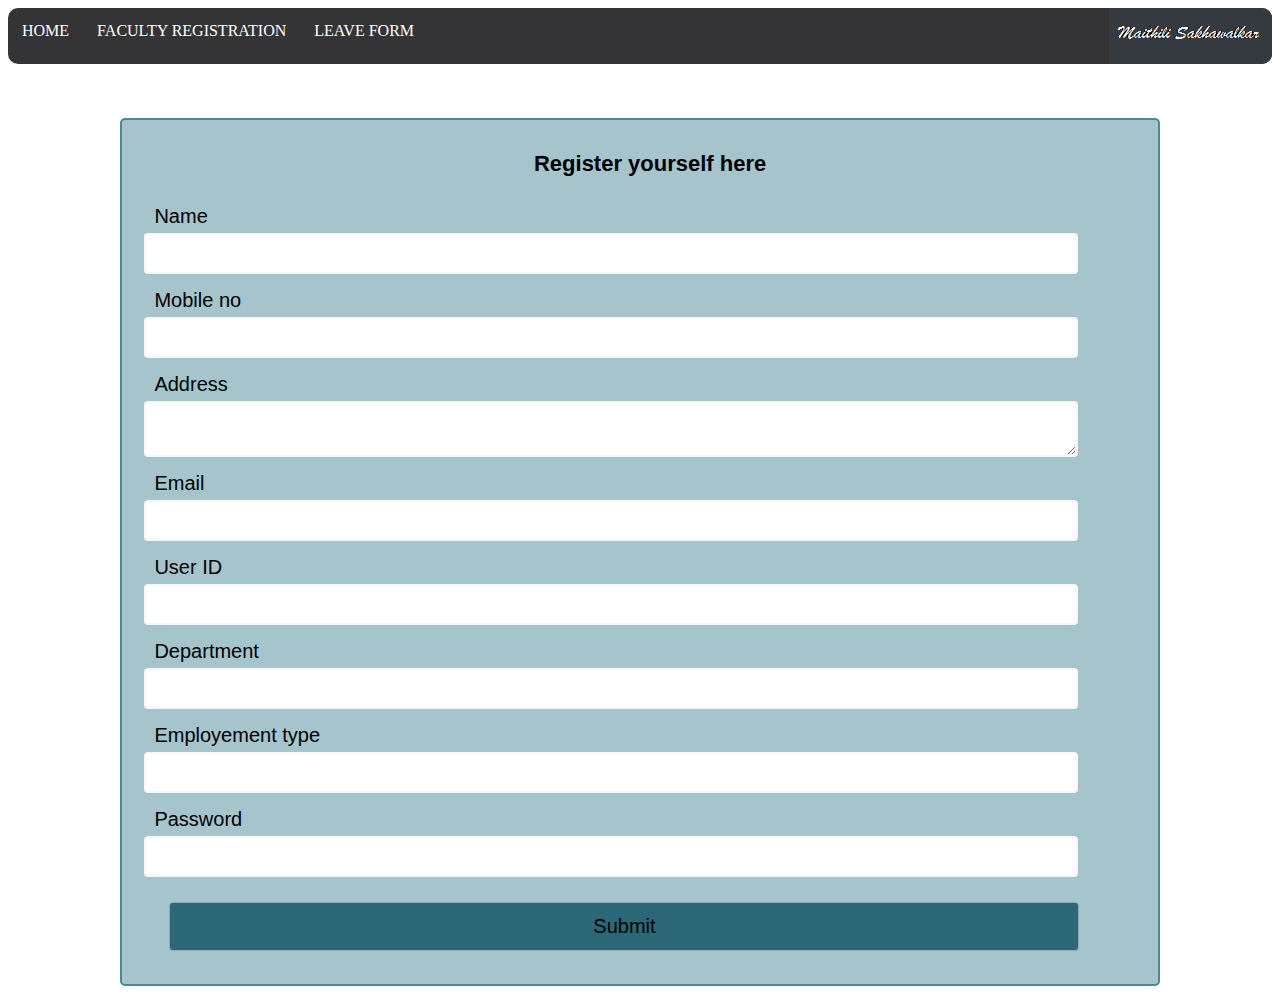
<file: faculty_registration.html>
<!DOCTYPE html>
<html lang="en">
<head>
    <meta charset="UTF-8">
    <meta http-equiv="X-UA-Compatible" content="IE=edge">
    <meta name="viewport" content="width=device-width, initial-scale=1.0">
    <link rel="stylesheet" type="text/css" href="styles.css">
    <title>Faculty Registration</title>
</head>
<body>
    <!-- Navbar -->
    <nav class="topnav" id="dropdownClick">
        <img style="float: right;" src="Logo2.png">
        <li><a href="index.html">Home</a></li>
        <li><a href="#">Faculty Registration</a></li>
        <li><a href="leave.html">Leave form</a></li>

        <li class="dropdownIcon"><a href="javascript:void(0);" onclick="dropdownMenu()">&#9776;</a></li> 
    </nav>

<br>
<br>
<br>
    <section class="section1">
        
        <div class="form-container">
            <div class="form-header">
                <h2>Register yourself here</h2>
            </div>
       
        <div>
            <form class="form" id="form">
                <div class="form-item " >
                    <label>Name</label>
                    <input type="text" id="name">
                </div>
                
                    <div class="form-item " >
                        <label>Mobile no</label>
                        <input type="text" id="contact_no">
                    
                </div>

                <div class="form-item">
                    <label>Address</label>
                    <textarea id="Address">
                        </textarea>
                    
                    
                </div>
                <div class="form-item ">
                    <label>Email</label>
                    <input type="email" id="email">
                   
                    
                </div>
                <div class="form-item " >
                    <label>User ID</label>
                    <input type="text" id="user_id">
                
            </div>

            <div class="form-item " >
                <label>Department</label>
                <input type="text" id="dept">
            
        </div>

        <div class="form-item " >
            <label>Employement type</label>
            <input type="text" id="type">
        
    </div>

    <div class="form-item " >
        <label>Password</label>
        <input type="password" id="password">
    
</div>
               
                <button type="submit" onclick="myFunction()">Submit</button>
            </form>
            </div>
        </div>

        <script>
            function myFunction() {
              alert("Registered successfully");
            }
            </script>
</body>
</html>
</file>
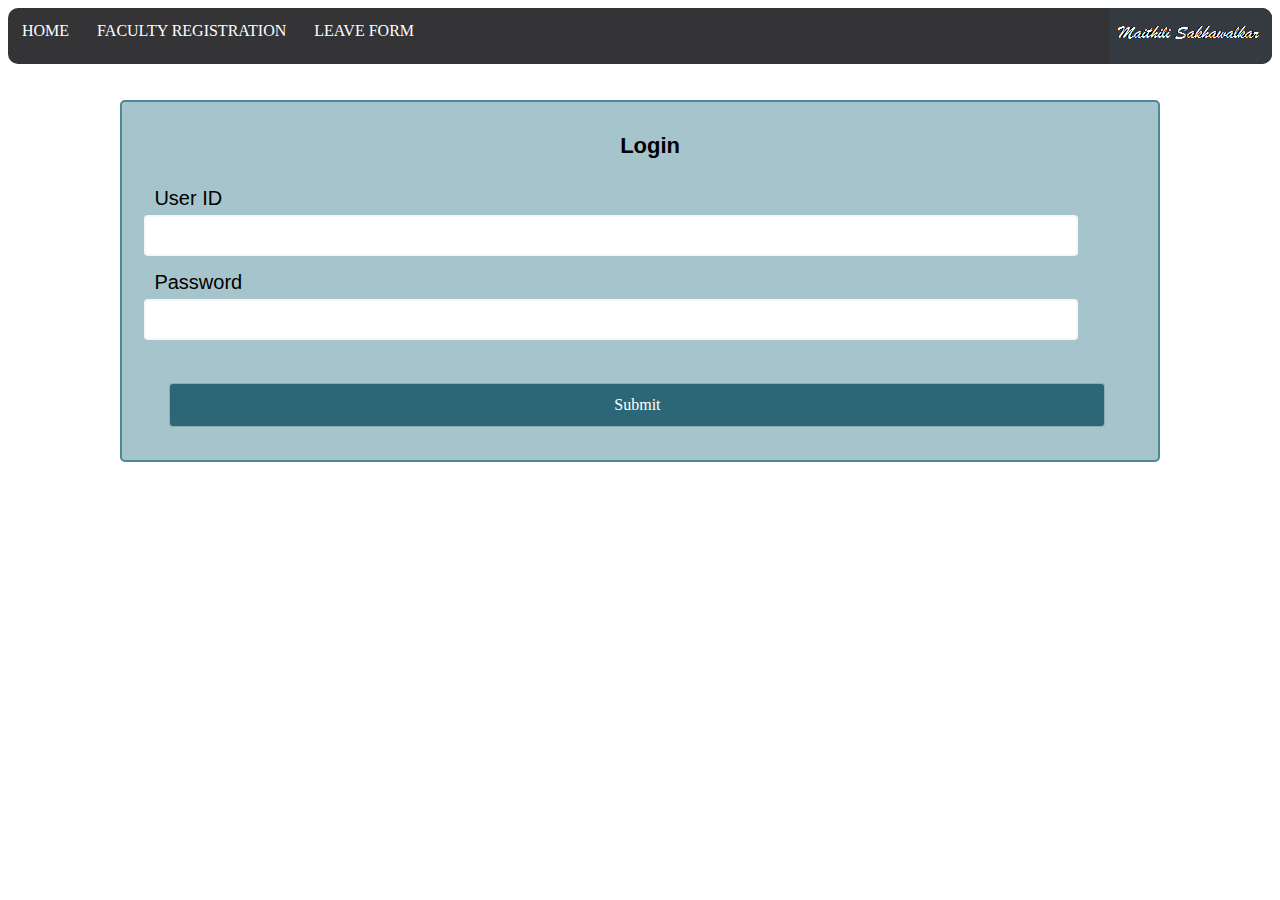
<file: leave.html>
<!DOCTYPE html>
<html lang="en">
<head>
    <meta charset="UTF-8">
    <meta http-equiv="X-UA-Compatible" content="IE=edge">
    <meta name="viewport" content="width=device-width, initial-scale=1.0">
    <link rel="stylesheet" type="text/css" href="styles.css">
    <title>Leave</title>
</head>
<body>
    <nav class="topnav" id="dropdownClick">
        <img style="float: right;" src="Logo2.png">
        <li><a href="index.html">Home</a></li>
        <li><a href="faculty_registration.html">Faculty Registration</a></li>
        <li><a href="#">Leave form</a></li>

        <li class="dropdownIcon"><a href="javascript:void(0);" onclick="dropdownMenu()">&#9776;</a></li> 
    </nav>

    <br><br>

    <section class="section1">
        
        <div class="form-container">
            <div class="form-header">
                <h2>Login</h2>
            </div>
       
        <div>
            <form class="form" id="form">
                
                <div class="form-item " >
                    <label>User ID</label>
                    <input type="text" id="user_id">
                
            </div>


    <div class="form-item " >
        <label>Password</label>
        <input type="password" id="password">
    
</div>

<br>
               <div style="display: block; text-align: center; padding: 12px; background-color: #2b6777; color: #fff; border-radius: 4px;     border: 1px solid #f0f0f082; width: 90%; margin: 20px 0px 20px 35px;"><a style="text-decoration: none; color: #fff;" href="leave1.html">Submit</a></div>
                
            </form>
            </div>
        </div>
</body>
</html>
</file>
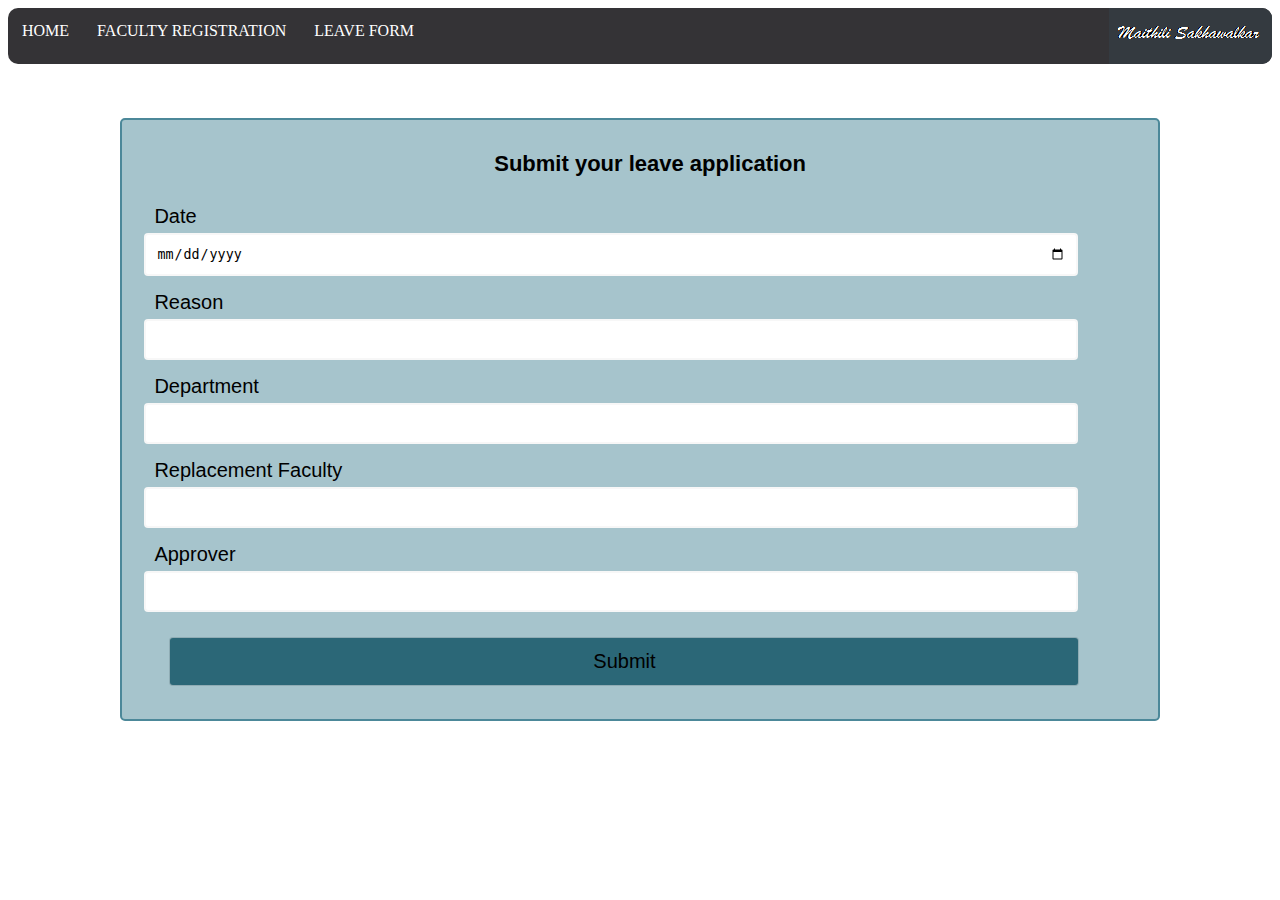
<file: leave1.html>
<!DOCTYPE html>
<html lang="en">
<head>
    <meta charset="UTF-8">
    <meta http-equiv="X-UA-Compatible" content="IE=edge">
    <meta name="viewport" content="width=device-width, initial-scale=1.0">
    <link rel="stylesheet" type="text/css" href="styles.css">
    <title>Leave</title>
</head>
<body>
        <!-- Navbar -->
        <nav class="topnav" id="dropdownClick">
            <img style="float: right;" src="Logo2.png">
            <li><a href="index.html">Home</a></li>
            <li><a href="#">Faculty Registration</a></li>
            <li><a href="leave.html">Leave form</a></li>
    
            <li class="dropdownIcon"><a href="javascript:void(0);" onclick="dropdownMenu()">&#9776;</a></li> 
        </nav>
    
    <br>
    <br>
    <br>
        <section class="section1">
            
            <div class="form-container">
                <div class="form-header">
                    <h2>Submit your leave application</h2>
                </div>
           
            <div>
                <form class="form" id="form">
                    <div class="form-item " >
                        <label>Date</label>
                        <input type="date" id="reason">
                    </div>

                    <div class="form-item " >
                        <label>Reason</label>
                        <input type="text" id="reason">
                    </div>
                    
                    <div class="form-item " >
                        <label>Department</label>
                        <input type="text" id="dept">
                    </div>

                    <div class="form-item " >
                        <label>Replacement Faculty</label>
                        <input type="text" id="Replacement">
                    </div>

                    <div class="form-item " >
                        <label>Approver</label>
                        <input type="text" id="Approver">
                    </div>
                   
                    <button type="submit" onclick="myFunction()">Submit</button>
                </form>
                </div>
            </div>


            
        <script>
            function myFunction() {
              alert("Leave application submitted");
            }
            </script>
</body>
</html>
</file>
<file: styles.css>
nav 
{
    background-color: rgb(52, 51, 54);
    overflow: hidden;               
    margin: 0;
    padding: 0;
    border-radius: 10px;
}



.topnav li               
{
    list-style: none;           
    float: left;                
}




.topnav li a
{
    display: block;
    text-decoration: none;             
    text-align: center;
    padding: 14px;
    text-transform: uppercase;
    color: rgb(255, 255, 255);
}


.topnav li a:hover                    /*to highlight a link when our arrow is on it*/
{
    background-color: rgb(164, 207, 243);
    color: black;
}



.topnav li.dropdownIcon
{
    display: none;                    
}


/* ----------------------------------------------------------------------------------------------- */


article
{
    padding: 1%; 
    font-size: 15px; 
    background-color: rgb(164, 207, 243); 
    border-radius: 10px;
    margin: 1%;;
}

/* ----------------------------------------------------------------------------------------------- */

.image
{
    width: 30%;
    margin: 1%;
}


/* ------------------------------------------------------------------------------------------------- */
.form-container{
    display: block;
    margin: auto;
    background-color: #a6c4cc;
    border-radius: 5px ;
    width: 80%;
    align-items: center;
    border : 2px solid #4c8899;
    padding: 1%;
}
.form-header h2{
    font-family: 'Gill Sans', 'Gill Sans MT', Calibri, 'Trebuchet MS', sans-serif;
    font-size: 22px;
    text-align: center;
    margin-left: 2%;
    font-weight: 600;
}
.form-item{
    padding: 5px 10px 5px 10px;
    width: 100%;
    

}
.form-item label{
    font-size: 20px;
    font-family: 'Gill Sans', 'Gill Sans MT', Calibri, 'Trebuchet MS', sans-serif;
    display: block;
    width: 100%;
    padding: 5px 10px 5px 10px;
    float:left;
}
.form-item input, textarea{
    display: block;
    width: 90%;
    padding: 11px 10px 11px 10px;
    border: 2px solid #f0f0f082;
    border-radius: 4px;
   
    

}
.form button{
    padding: 12px;
    width: 90%;
    margin: 20px 0px 20px 35px;
    
    border-radius: 4px;
    border: 1px solid #f0f0f082;
    display: block;
    font-family: 'Gill Sans', 'Gill Sans MT', Calibri, 'Trebuchet MS', sans-serif;
    font-size: 20px;

    background-color:#2b6777;
}



@media screen and (max-width: 680px)                                    /*@media screen -----> detects the screen*/    /*680px ---> optimal solution*/
{
    .topnav li:not(:nth-child(1))                                     /*Here, we want to hide all the navigation links EXCEPT HOME (1st link). So, we use not operator*/
    {
        display: none;
    }

    .topnav li.dropdownIcon
    {
        display:block;
        float: right;
    }

    .topnav.responsive  li.dropdownIcon
    {
        position: absolute;                                         /*to make sure the icon stays in place even after the dropdown menu is activated*/
        top:0;
        right: 50%;
    }

    .topnav.responsive 
    {
        position: relative;
    }


    .topnav.responsive li
    {
        display: inline;
        float: none;                /*initially, the elements float to left. However, we do not need them to float left in mobile view. So, float property is overwritten*/
    }


    .topnav.responsive li a
    {
        display: block;
        text-align: left;
    }


    .image
    {
        width: 100%;
    }
}
</file>
